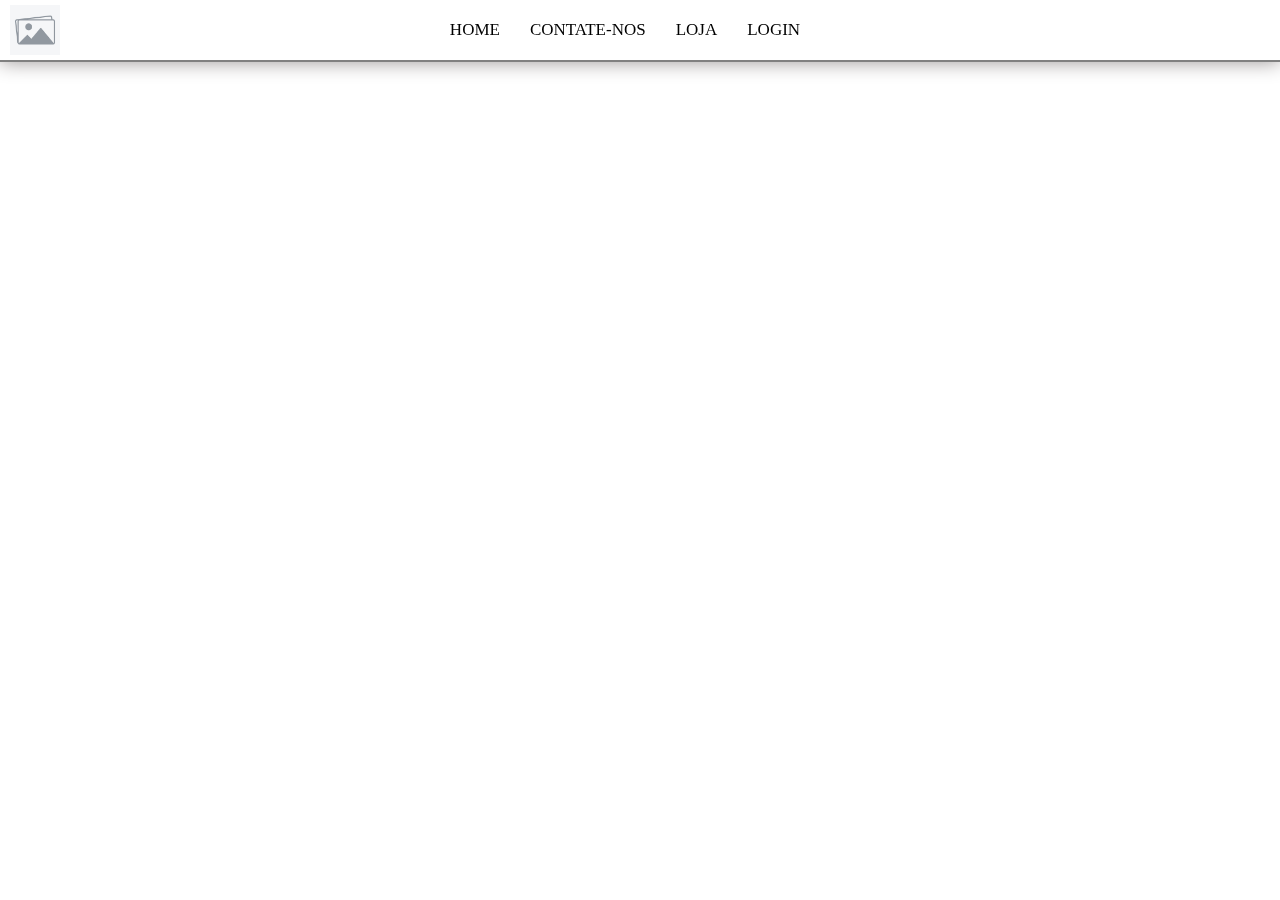
<file: index.html>
<!DOCTYPE html>
<html>

<head>
    <meta charset="UTF-8">
    <meta name="viewport" content="width=device-width, initial-scale=1.0">
    <title>MAINPAGE</title>
    <link rel="stylesheet" href="style/style.css">
    <link rel="stylesheet" href="style/cabecalho.css">

</head>

<body>

    <header class="header">
        <img src="imgs/LOGO_PLACEHOLDER.jpg" id="logo">
        <ol>
            <li><a href="index.html">HOME</a></li>
            <li>CONTATE-NOS</li>
            <li>LOJA</li>
            <li><a href="login.html">LOGIN</a></li>
        </ol>
    </header>

</body>

</html>
</file>
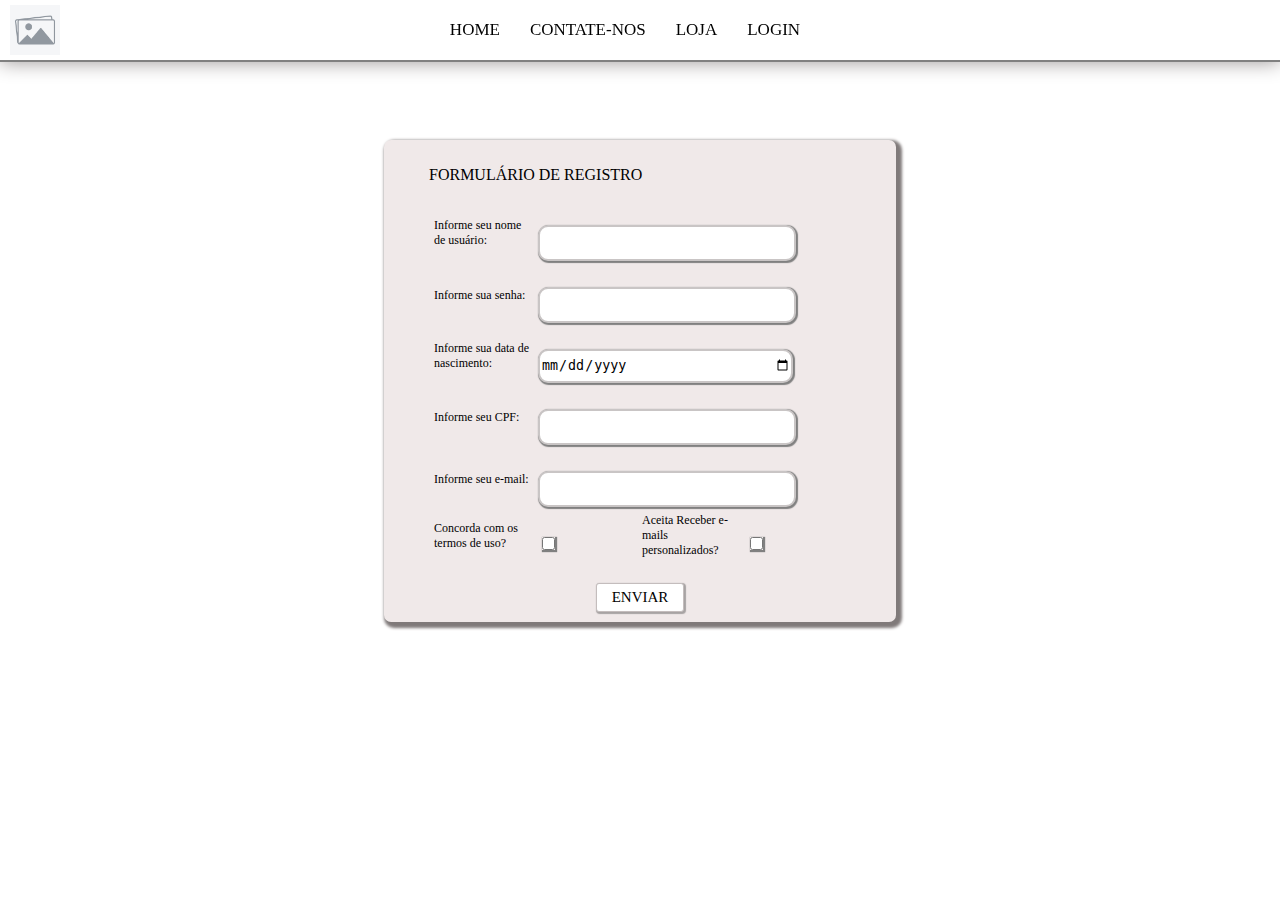
<file: cadastro.html>
<!DOCTYPE html>
<html>

<head>
    <meta charset="UTF-8">
    <meta name="viewport" content="width=device-width, initial-scale=1.0">
    <title>LOGIN</title>
    <link rel="stylesheet" href="style/style.css">
    <link rel="stylesheet" href="style/cabecalho.css">
    <link rel="stylesheet" href="style/cadastro.css">
</head>

<body>

    <header class="header">
        <img src="imgs/LOGO_PLACEHOLDER.jpg" id="logo">
        <ol>
            <li><a href="index.html">HOME</a></li>
            <li>CONTATE-NOS</li>
            <li>LOJA</li>
            <li><a href="login.html">LOGIN</a></li>
        </ol>
    </header>

    <div id="cadastro">
        <form>
            <table>
                <p>FORMULÁRIO DE REGISTRO</p>
                <tr>
                    <td>Informe seu nome de usuário:</td>
                    <td><input type="text" name="login" id="login" required></td>
                </tr>
                <tr>
                    <td>Informe sua senha:</td>
                    <td><input type="password" name="senha" id="senha" required></td>
                </tr>
                <tr>
                    <td>Informe sua data de nascimento:</td>
                    <td><input type="date" name="dataNascimento" id="dataNascimento" required></td>
                </tr>
                <tr>
                    <td>Informe seu CPF:</td>
                    <td><input type="text" name="cpf" id="cpf" required></td>
                </tr>
                <tr>
                    <td>Informe seu e-mail:</td>
                    <td><input type="email" name="email" id="email" required></td>
                </tr>
                <tr>
                    <td>Concorda com os termos de uso?</td>
                    <td><input type="checkbox" name="concorda" id="concorda"></td>
                    <td>Aceita Receber e-mails personalizados?</td>
                    <td><input type="checkbox" name="concorda2" id="concorda2"></td>
                </tr>
            </table>
            <session class="env">
                <button type="submit" formaction="index.html">ENVIAR</button>
            </session>
        </form>
    </div>

</body>

</html>
</file>
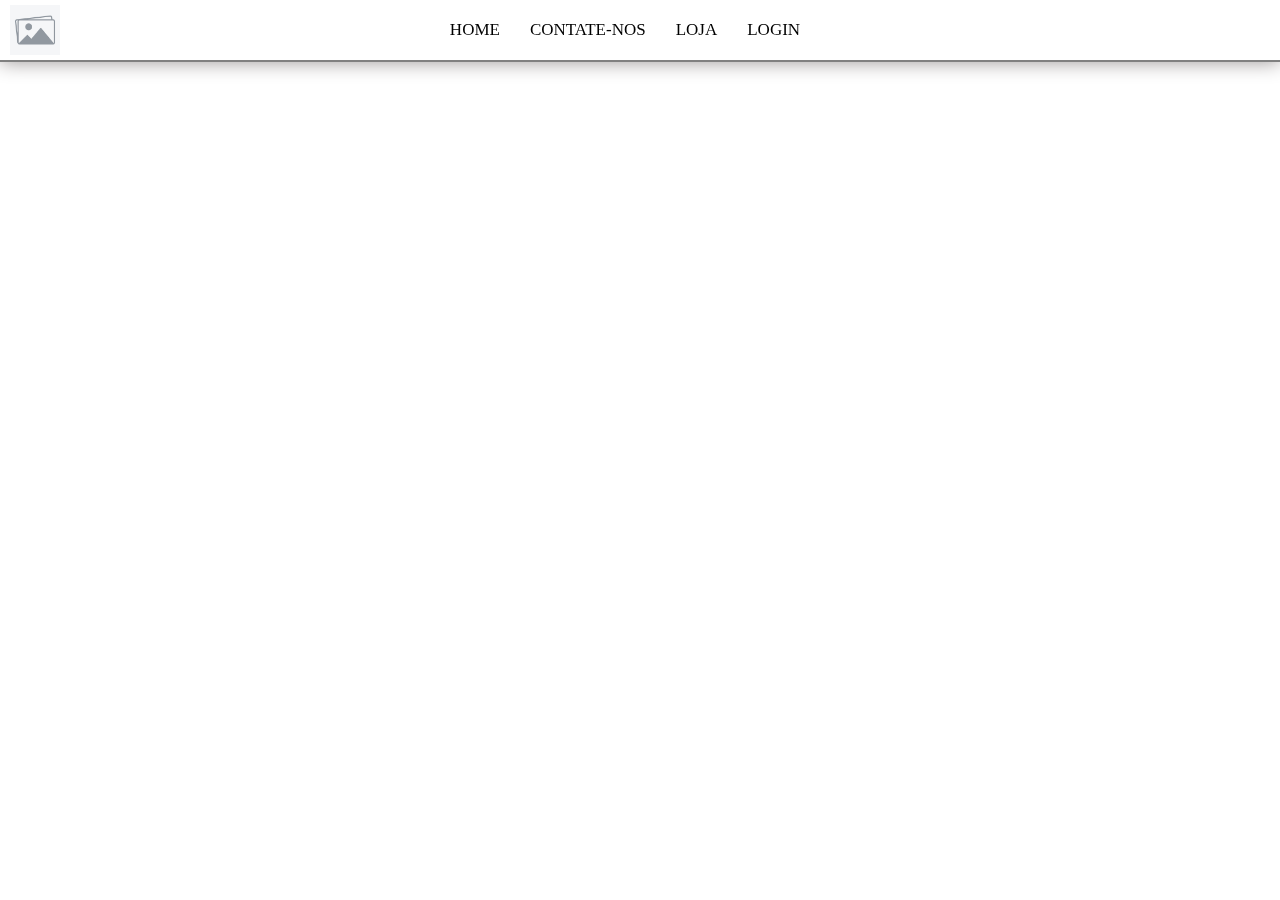
<file: Erro.html>
<!DOCTYPE html>
<html>

<head>
    <meta charset="UTF-8">
    <meta name="viewport" content="width=device-width, initial-scale=1.0">
    <title>ERRO</title>
    <link rel="stylesheet" href="style/style.css">
    <link rel="stylesheet" href="style/cabecalho.css">

</head>

<body>

    <header class="header">
        <img src="imgs/LOGO_PLACEHOLDER.jpg" id="logo">
        <ol>
            <li><a href="index.html">HOME</a></li>
            <li>CONTATE-NOS</li>
            <li>LOJA</li>
            <li><a href="login.html">LOGIN</a></li>
        </ol>
    </header>

</body>

</html>
</file>
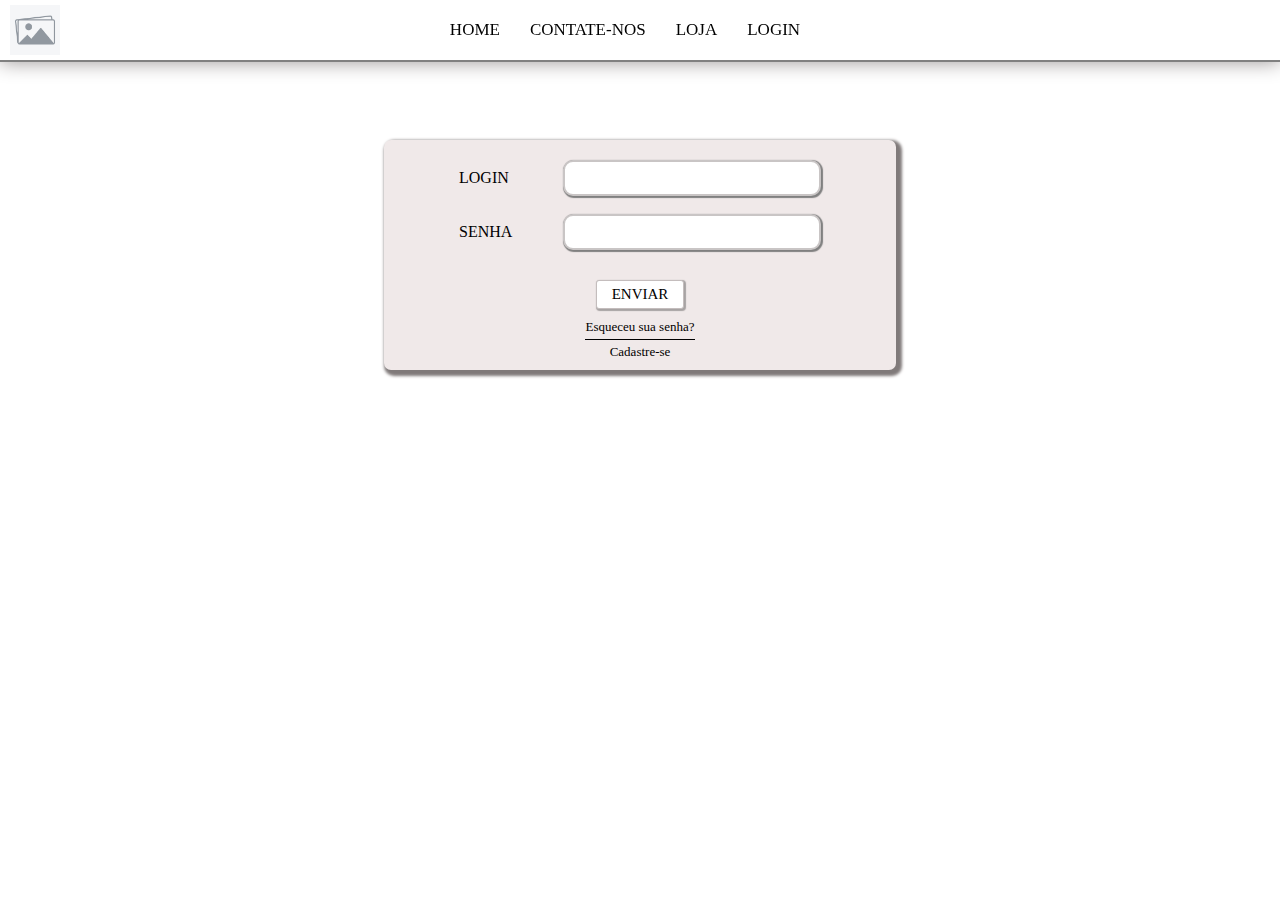
<file: login.html>
<!DOCTYPE html>
<html>

<head>
    <meta charset="UTF-8">
    <meta name="viewport" content="width=device-width, initial-scale=1.0">
    <title>LOGIN</title>
    <link rel="stylesheet" href="style/style.css">
    <link rel="stylesheet" href="style/cabecalho.css">
    <link rel="stylesheet" href="style/login.css">
</head>

<body>

    <header class="header">
        <img src="imgs/LOGO_PLACEHOLDER.jpg" id="logo">
        <ol>
            <li><a href="index.html">HOME</a></li>
            <li>CONTATE-NOS</li>
            <li>LOJA</li>
            <li><a href="login.html">LOGIN</a></li>
        </ol>
    </header>

    <div id="cadastro">
        <form>
            <table>
                <tr>
                    <td>
                        <p>LOGIN</p>
                    </td>
                    <td>
                        <input type="text" name="login" id="login">
                    </td>
                </tr>
                <tr>
                    <td>
                        <p>SENHA</p>
                    </td>
                    <td>
                        <input type="password" name="senha" id="senha">
                    </td>
                </tr>
            </table>

            <session class="env">
                <button type="submit" formaction="index.html">ENVIAR</button>
            </session>
        </form>

        <session class="textoPequenoLogin">
            <a href="naoImplementado.html">Esqueceu sua senha?</a>    
            <div id="barraVertical"></div>
            <a href="cadastro.html">Cadastre-se</a>    
        </session>

    </div>

</body>

</html>
</file>
<file: style/style.css>
body {
    margin: 0%;
    padding-top: 60px;
}
</file>
<file: style/cabecalho.css>
.header {
    background-color: white;
    border-bottom: 2px solid grey;
    box-shadow: 0px 0px 20px 0px rgb(153, 148, 148);
    display: flex;
    flex-direction: row;
    align-items: center;
    justify-content: space-between;
    position:fixed;
    width: 100%;
    top: 0%;
    left: 0%;
    z-index: 1000;
    
}

.header ol {
    list-style-type: none;
    font-size: 17px;
    padding: 0px;
    margin: 0px;
    display: flex;
    margin-left: -100px;
    justify-content: center;
    width: 100%;
}

.header ol li{
    color: black;
    font-family: 'Lucida Grande';
    display: inline-block;
    padding: 15px 30px 15px 0px;
    font-family: Cambria;

}

.header ol li a:hover {
    color: grey;
    text-decoration:underline;
}

.header a {
    text-decoration: none;
    color: black;
}

#logo {
    width: 50px;
    padding-top: 5px;
    padding-bottom: 5px;
    margin-left: 10px;
    display:inline-flex;
}
</file>
<file: style/cadastro.css>
#cadastro {
    background-color: rgb(240, 233, 233);
    margin-top: 80px;
    margin-left: 30%;
    margin-right: 30%;
    display: flex;
    flex-direction: column;
    border-radius: 7px;
    box-shadow: 3px 3px 3px 3px #807a7a;
    padding: 10px 10px 10px 10px;
}
#cadastro form {
    align-self: center;
}

#cadastro form table tr {
    display: block;
    text-align:start;
}

#cadastro form table tr td {
    margin-top: 50px;
    width: 100px;
    font-family: cambria;
    font-size: 12px;
    align-content: center;
}

#cadastro p {
    font-family: Cambria;
}

#cadastro form table tr td input {
    width: 250px;
    height: 30px;
    border: 2px solid rgb(201, 197, 197);
    border-radius: 10px;
    box-shadow: 1px 1px 1px 1px grey;
    margin-top: 20px;
}

#cadastro form table tr td input#concorda {
    width: auto;
    height: auto;
    border: 2px solid rgb(201, 197, 197);
    border-radius: 10px;
    box-shadow: 1px 1px 1px 1px grey;
}

#cadastro form table tr td input#concorda2 {
    width: auto;
    height: auto;
    border: 2px solid rgb(201, 197, 197);
    border-radius: 10px;
    box-shadow: 1px 1px 1px 1px grey;
}


.env button {
    border: rgb(196, 189, 189) 1px solid;
    border-radius: 3px;
    display: block;
    align-self: center;
    background-color: white;
    font-family: cambria;
    font-size: 15px;
    margin-top: 20px;
    align-self: center;
    padding: 5px 15px 5px 15px;
    box-shadow: 1px 1px 1px 1px rgb(167, 163, 163);
}

.env button:hover {
    background-color:rgb(196, 189, 189); 
}

.env{
    justify-content: center;
    display: flex;
}

.textoPequenoLogin {
    font-size: 13px;
    margin-top: 10px;
    display: flex;
    align-self: center;
    flex-direction: column;
    align-items: center;
}
.textoPequenoLogin a {
    list-style: none;
    text-decoration: none;
    color: black;
}
.textoPequenoLogin a:hover {
    text-decoration: underline;
}

#barraVertical {
    background-color: black;
    width: 100%;
    height: 1px;
    margin: 4px 10px 4px 10px;
}
</file>
<file: style/login.css>
#cadastro {
    background-color: rgb(240, 233, 233);
    margin-top: 80px;
    margin-left: 30%;
    margin-right: 30%;
    display: flex;
    flex-direction: column;
    border-radius: 7px;
    box-shadow: 3px 3px 3px 3px #807a7a;
    padding: 10px 10px 10px 10px;
}
#cadastro form {
    align-self: center;
}

#cadastro form table tr td {
    margin-top: 50px;
    width: 100px;
}

#cadastro p {
    font-family: Cambria;
}

#cadastro form table tr td input {
    width: 250px;
    height: 30px;
    border: 2px solid rgb(201, 197, 197);
    border-radius: 10px;
    box-shadow: 1px 1px 1px 1px grey;
}
#cadastro form table tr td input#concorda {
    width: auto;
    height: auto;
    border: 2px solid rgb(201, 197, 197);
    border-radius: 10px;
    box-shadow: 1px 1px 1px 1px grey;
}



.env button {
    border: rgb(196, 189, 189) 1px solid;
    border-radius: 3px;
    display: block;
    align-self: center;
    background-color: white;
    font-family: cambria;
    font-size: 15px;
    margin-top: 20px;
    align-self: center;
    padding: 5px 15px 5px 15px;
    box-shadow: 1px 1px 1px 1px rgb(167, 163, 163);
}

.env button:hover {
    background-color:rgb(196, 189, 189); 
}

.env{
    justify-content: center;
    display: flex;
}

.textoPequenoLogin {
    font-size: 13px;
    margin-top: 10px;
    display: flex;
    align-self: center;
    flex-direction: column;
    align-items: center;
}
.textoPequenoLogin a {
    list-style: none;
    text-decoration: none;
    color: black;
}
.textoPequenoLogin a:hover {
    text-decoration: underline;
}

#barraVertical {
    background-color: black;
    width: 100%;
    height: 1px;
    margin: 4px 10px 4px 10px;
}
</file>
